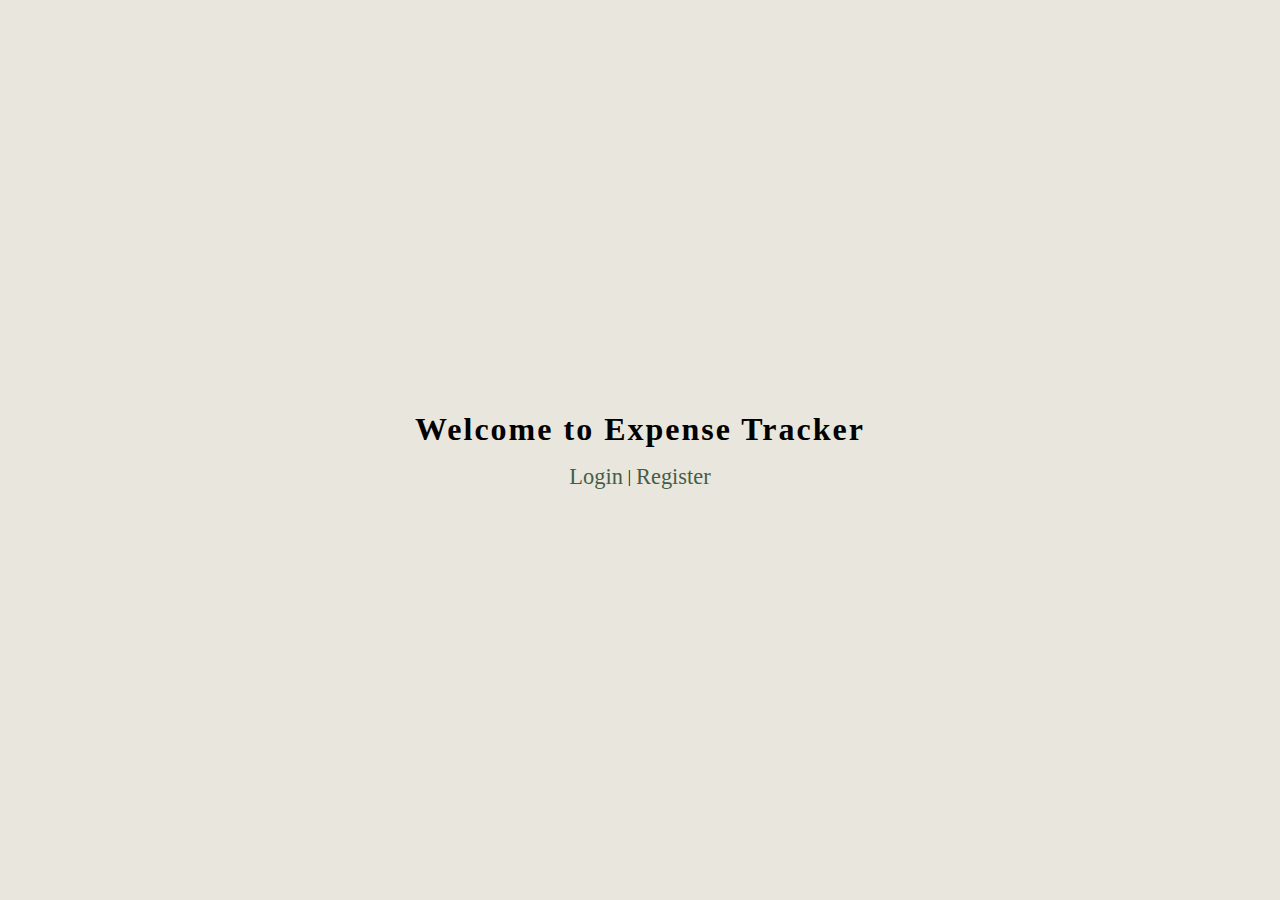
<file: expensetracker/src/main/resources/static/index.html>
<!DOCTYPE html>
<html lang="en">
<head>
    <meta charset="UTF-8">
    <meta name="viewport" content="width=device-width, initial-scale=1.0">
    <title>Expense Tracker</title>
    <link rel="stylesheet" href="css/index.css">
</head>
<body>
    <div class="container">
        <h1>Welcome to Expense Tracker</h1>
		<div class="links">
        <a href="login.html">Login</a> | <a href="register.html">Register</a>
		</div>
    </div>
</body>
</html>
</file>
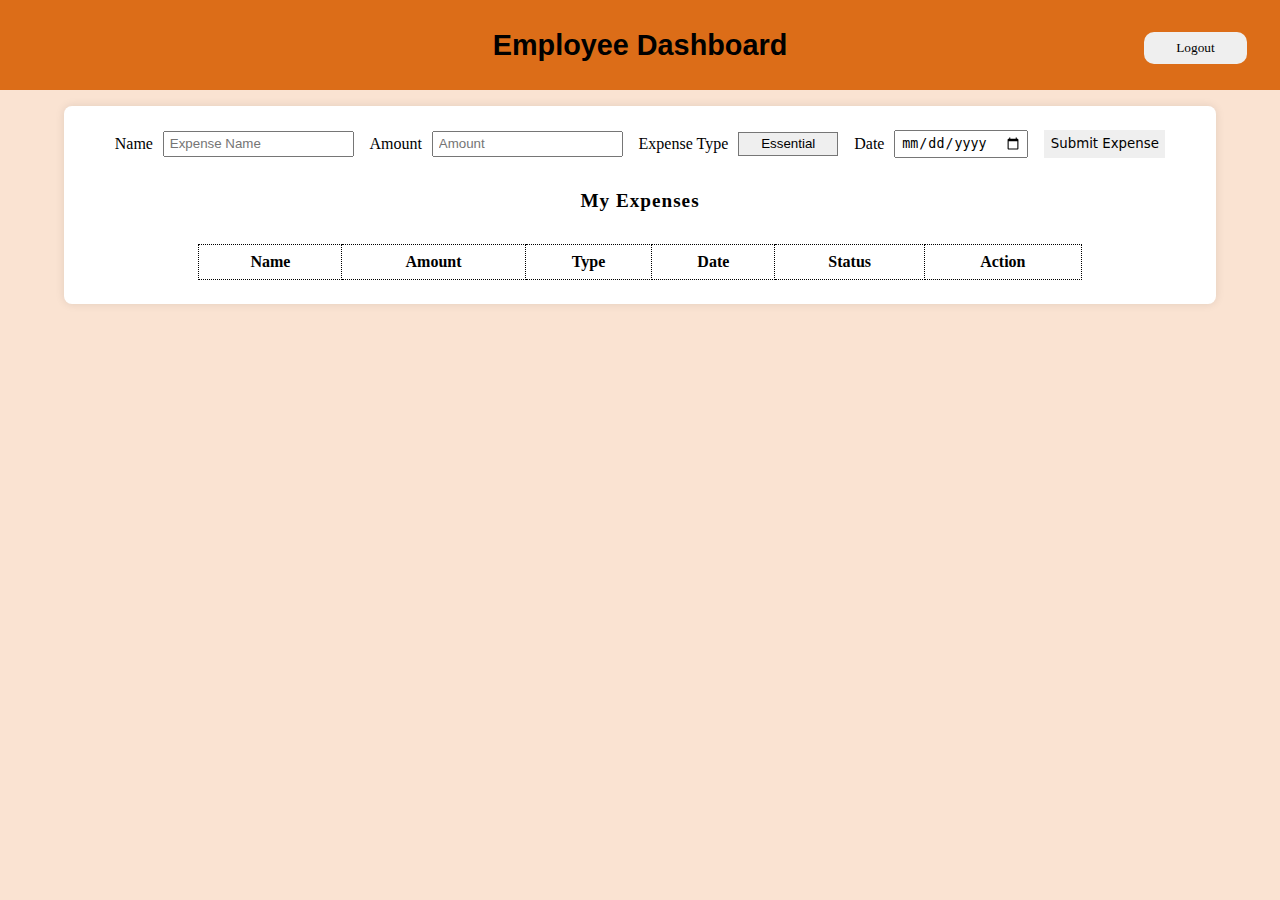
<file: expensetracker/src/main/resources/static/dashboard-employee.html>
<!DOCTYPE html>
<html lang="en">
<head>
    <meta charset="UTF-8">
    <meta name="viewport" content="width=device-width, initial-scale=1.0">
    <title>Employee Dashboard</title>
    <link rel="stylesheet" href="css/employee.css">
</head>
<body>
  <header>

        <h2>Employee Dashboard</h2>
      <button onclick="logout()" class="logoutbtn">Logout</button>

      </header>
    <div class="container">
        <form id="addExpenseForm">
          <div class="form-group">
          <label for="expenseName">Name</label>
            <input type="text" id="expenseName" placeholder="Expense Name" required>
          </div>
          <div class="form-group">
          <label for="amount">Amount</label>
            <input type="number" id="amount" placeholder="Amount" required>
          </div>
          <div class="form-group">
          <label for="expenseType">Expense Type</label>
            <select id="expenseType">
                <option value="ESSENTIAL">Essential</option>
                <option value="DISCRETIONARY">Discretionary</option>
                <option value="HYBRID">Hybrid</option>
            </select>
          </div>
          <div class="form-group">
          <label for="expenseDate">Date</label>
            <input type="date" id="expenseDate" required>
          </div>
            <button type="submit" class="submitbtn">Submit Expense</button>
        </form>
        <h3>My Expenses</h3>
        <table id="expenseTable">
            <thead>
                <tr>
                    <th>Name</th>
                    <th>Amount</th>
                    <th>Type</th>
                    <th>Date</th>
                    <th>Status</th>
                    <th>Action</th>
                </tr>
            </thead>
            <tbody></tbody>
        </table>

    </div>
    <script src="js/employee.js"></script>
</body>
</html>
</file>
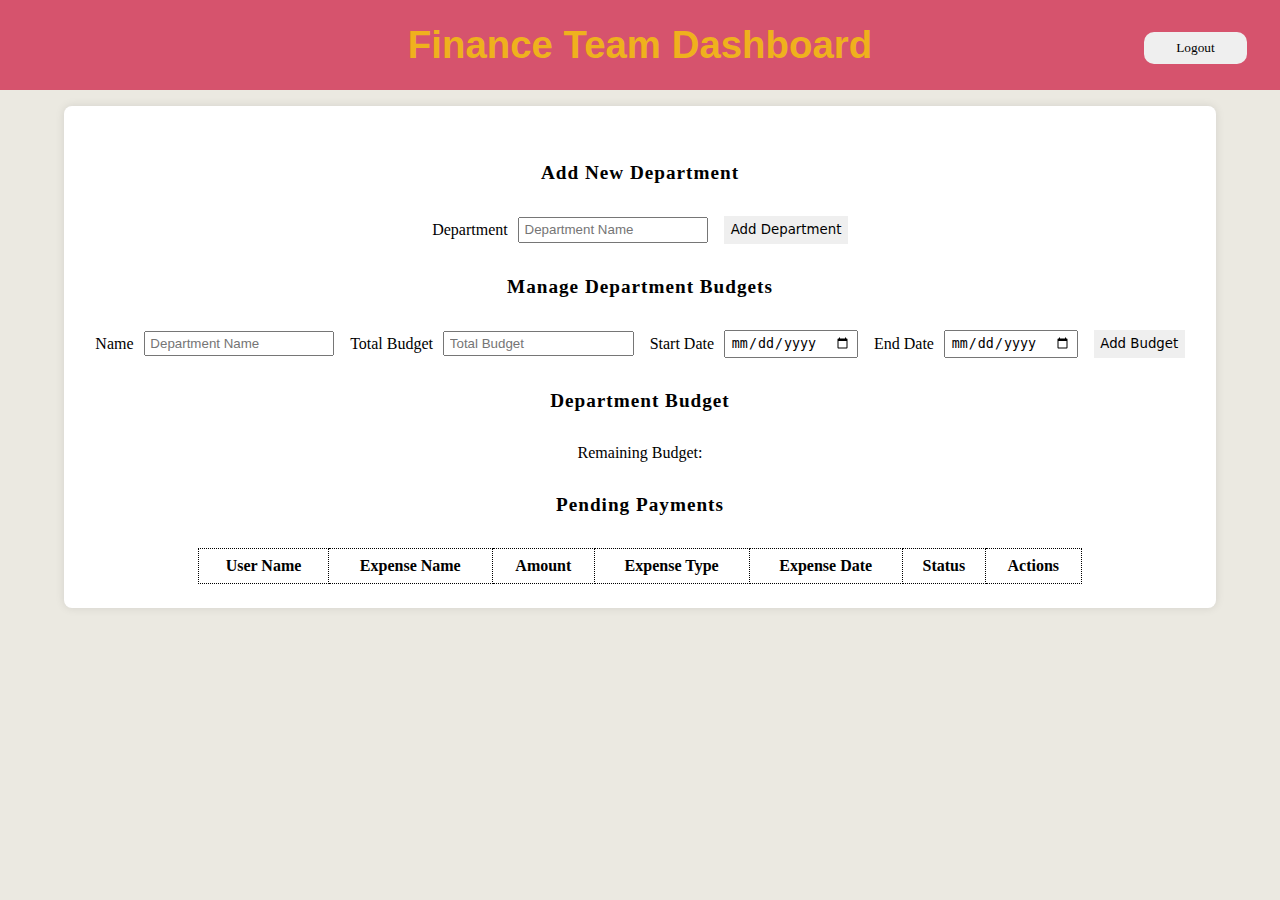
<file: expensetracker/src/main/resources/static/dashboard-finance.html>
<!DOCTYPE html>
<html lang="en">
<head>
    <meta charset="UTF-8">
    <meta name="viewport" content="width=device-width, initial-scale=1.0">
    <title>Finance Dashboard</title>
    <link rel="stylesheet" href="css/finance.css">
</head>
<body>
    <header>
        <h1>Finance Team Dashboard</h1>
      <button onclick="logout()" class="logoutbtn">Logout</button>
  </header>

  <div class="container">
		<h2>Add New Department</h2>
        <form id="addDepartmentForm">
              <div class="form-group">
          <label for="departmentName">Department</label>
            <input type="text" id="departmentName" placeholder="Department Name" required>
          </div>

            <button class="submitbtn" type="submit">Add Department</button>
        </form>
        <h2>Manage Department Budgets</h2>
        <form id="addBudgetForm">
              <div class="form-group">
                    <label for="departmentName">Name</label>
                <input type="text" id="departmentName" placeholder="Department Name" required></div>
              <div class="form-group">

                    <label for="totalBudget">Total Budget</label>
                <input type="number" id="totalBudget" placeholder="Total Budget" required></div>
              <div class="form-group">

                    <label for="startDate">Start Date</label>
                <input type="date" id="startDate" required></div>
              <div class="form-group">

                    <label for="endDate">End Date</label>
                <input type="date" id="endDate" required></div>
            <button type="submit" class="submitbtn">Add Budget</button>
        </form>
		<h2>Department Budget</h2>
       <p class="remainingBudget">Remaining Budget: <span id="remainingBudget"></span></p>
        <h2>Pending Payments</h2>
        <table id="pendingPayments">
            <thead>
                <tr>
                    <th>User Name</th>
                    <th>Expense Name</th>
                    <th>Amount</th>
                    <th>Expense Type</th>
                    <th>Expense Date</th>
                    <th>Status</th>
                    <th>Actions</th>
                </tr>
            </thead>
            <tbody></tbody>
        </table>

    </div>
    <script src="js/finance.js"></script>
</body>
</html>
</file>
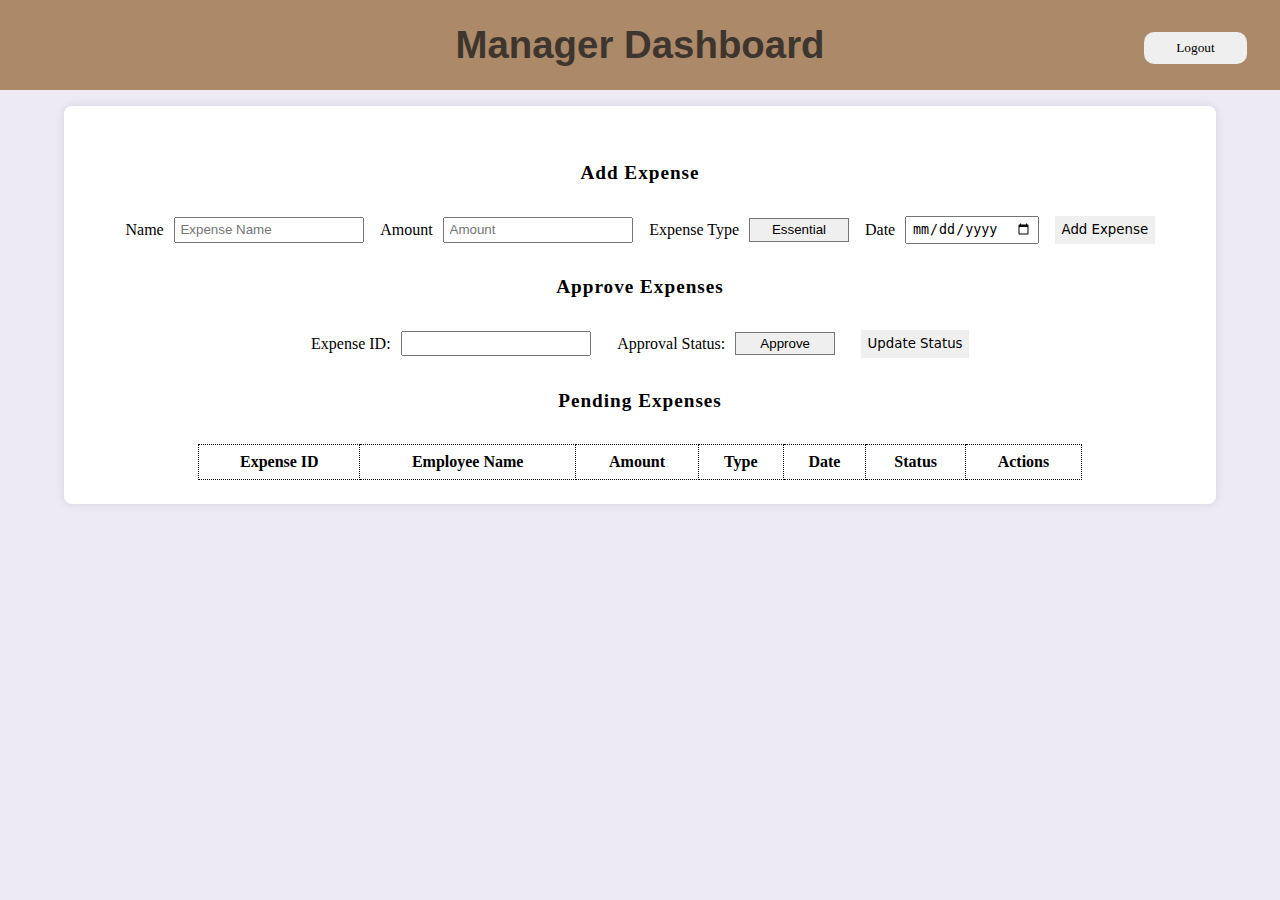
<file: expensetracker/src/main/resources/static/dashboard-manager.html>
<!DOCTYPE html>
<html lang="en">
<head>
    <meta charset="UTF-8">
    <meta name="viewport" content="width=device-width, initial-scale=1.0">
    <title>Manager Dashboard</title>
	<link rel="stylesheet" href="css/manager.css">
    <script src="js/manager.js" defer></script>
</head>
<body>
<header>
    <h1>Manager Dashboard</h1>
  	<button onclick="logout()" class="logoutbtn">Logout</button>
  </header>
  <div class="container">
    <h2>Add Expense</h2>
	<form id="addManagerExpenseForm">
    <div class="form-group">
    <label for="managerExpenseName">Name</label>
		<input type="text" id="managerExpenseName" placeholder="Expense Name" required>
    </div>
    <div class="form-group">
    <label for="managerAmount">Amount</label>
		<input type="number" id="managerAmount" placeholder="Amount" required>
    </div>
    <div class="form-group">
    <label for="managerExpenseType">Expense Type</label>
		<select id="managerExpenseType">
			<option value="ESSENTIAL">Essential</option>
			<option value="DISCRETIONARY">Discretionary</option>
			<option value="HYBRID">Hybrid</option>
		</select>
    </div>
    <div class="form-group">
    <label for="managerExpenseDate">Date</label>
		<input type="date" id="managerExpenseDate" required>
    </div>
		<button type="submit" class="submitbtn">Add Expense</button>
	</form>

    <h2>Approve Expenses</h2>
    <form id="approveExpenseForm">
      <div class="form-group">
        <label for="expenseId">Expense ID:</label>
        <input type="number" id="expenseId" required><br>
      </div>
      <div class="form-group">
        <label for="approvalStatus">Approval Status:</label>
        <select id="approvalStatus">
            <option value="APPROVED">Approve</option>
            <option value="REJECTED">Reject</option>
        </select><br>
      </div>

        <button type="submit" class="submitbtn">Update Status</button>
    </form>

    <h2>Pending Expenses</h2>
    <table id="pendingExpensesTable">
        <thead>
            <tr>
                <th>Expense ID</th>
                <th>Employee Name</th>
                <th>Amount</th>
                <th>Type</th>
                <th>Date</th>
                <th>Status</th>
                <th>Actions</th>
            </tr>
        </thead>
        <tbody>
        </tbody>
    </table>
  </div>
</body>
</html>
</file>
<file: expensetracker/src/main/resources/static/css/index.css>
*{
	padding:0;
	margin:0;
	box-sizing:border-box;
  }
  body{
		width:100vw;
	  height:100vh;
	  display:flex;
	  align-items:center;
	  justify-content:center;
	  background-color: #E9E6DD;
  }
  h1{
	font-family: cursive;
	letter-spacing:2px;
  }
  .links{

	display:flex;
	justify-content:center;
	align-items:center;
	margin-top:1rem;
	gap:5px;
	font-family:verdana;
  }
  a{
	cursor:pointer;
	text-decoration:none;
	color:#445D48;
	font-size:1.4rem;
	transition: all .3s ease-in-out;
  }
  a:hover{
	color: rgba(255, 4, 4, 0.694);
  }

  /* media queries*/
  @media (max-width: 768px) {
	body {
	  flex-direction: column;
	  text-align: center;
	  padding: 1rem;
	}
	.links {
	  flex-direction: column;
	  gap: 10px;
	}
	a {
	  font-size: 1.2rem;
	}
  }

  @media (max-width: 480px) {
	h1 {
	  font-size: 1.5rem;
	}
	a {
	  font-size: 1rem;
	}
  }
</file>
<file: expensetracker/src/main/resources/static/css/employee.css>
*{
	padding:0;
	margin:0;
	box-sizing: border-box;
  }
  body{
	width:100vw;
	height:100vh;
	background-color: #fae3d2;
  }
  header{
	background-color:#DC6D18;
	display:flex;
	justify-content:center;
	align-items:center;
	flex-direction:row;
	font-size:1.2rem;
	height:90px;
	position:relative;
	font-family: "Gill Sans", sans-serif;
  }
  .logoutbtn{
	position:absolute;
	right:2.5em;
	top:2rem;
	padding: .5rem 2rem;
	font-family:verdana;
	border:none;
	border-radius:10px;
	transition: all .3s ease-in-out;
	outline: none;
  }
  .logoutbtn:hover{
	background-color: black;
	color:orange;
	cursor:pointer;
  }
  .container{
	 width: 90%;
	  margin: 1rem auto;
	  background: white;
	  padding: 1.5rem;
	height:auto;
	  border-radius: 8px;
	  box-shadow: 0 0 10px rgba(0, 0, 0, 0.1);
  }
  form{
	display:flex;
	justify-content:center;
  }
  .form-group{
	  display:flex;
	align-items:center;
	gap:10px;
  }
  input,select{
	outline: 0;
	margin-right:1rem;
	padding:.2rem .3rem;
  }
  select {
	width:100px;
	appearance: none;
	outline: 0;
	cursor: pointer;
	text-align:center;
  }
  .submitbtn{
	border:none;
	padding:.4rem .4rem;
	font-family:system-ui;
	cursor:pointer;
	transition: all .3s;
  }
  .submitbtn:hover{
	color:white;
	background-color:gray;
  }
  h3{
	text-align:center;
	margin:2rem;
	letter-spacing:1px;
	font-size:1.2rem;
  }
  table {
	  width: 80%;
	  margin: auto;
	  border-collapse: collapse;
  }

  th, td {
	  border: 1px dotted black;
	  padding: .5rem;
  }
</file>
<file: expensetracker/src/main/resources/static/css/finance.css>
*{
	padding:0;
	margin:0;
	box-sizing: border-box;
  }
  body{
	width:100vw;
	height:100vh;
	background-color: #EBE9E1;
  }
  header{
	background-color:#D6536D;
	display:flex;
	justify-content:center;
	align-items:center;
	flex-direction:row;
	font-size:1.2rem;
	height:90px;
	position:relative;
    color:#EFB11D;
	font-family: "Gill Sans", sans-serif;
  }

  .logoutbtn{
	position:absolute;
	right:2.5em;
	top:2rem;
	padding: .5rem 2rem;
	font-family:verdana;
	border:none;
	border-radius:10px;
	transition: all .3s ease-in-out;
	outline: none;
  }
  .logoutbtn:hover{
	background-color: black;
	color:orange;
	cursor:pointer;
  }
  .container{
	 width: 90%;
	  margin: 1rem auto;
	  background-color: white;
	  padding: 1.5rem;
	height:auto;
	  border-radius: 8px;
	  box-shadow: 0 0 10px rgba(0, 0, 0, 0.1);
  }
  form{
	display:flex;
	justify-content:center;
  }
  .form-group{
	  display:flex;
	align-items:center;
	gap:10px;
  }
  input,select{
	outline: 0;
	margin-right:1rem;
	padding:.2rem .3rem;
  }
  select {
	width:100px;
	appearance: none;
	outline: 0;
	cursor: pointer;
	text-align:center;
  }
  .submitbtn{
	border:none;
	padding:.4rem .4rem;
	font-family:system-ui;
	cursor:pointer;
	transition: all .3s;
  }
  .submitbtn:hover{
	color:white;
	background-color:gray;
  }
.remainingBudget{
  text-align: center;
}
  h2{
	text-align:center;
	margin:2rem;
	letter-spacing:1px;
	font-size:1.2rem;
  }
  table {
	  width: 80%;
	  margin: auto;
	  border-collapse: collapse;
  }

  th, td {
	  border: 1px dotted black;
	  padding: .5rem;
  }

/*Media query*/
@media (max-width: 1024px) {
	header {
	  font-size: 1rem;
	  height: 80px;
	}
	.logoutbtn {
	  top: 1.5rem;
	  right: 1.5rem;
	}
	.container {
	  width: 95%;
	}
	.form-group {
	  flex-direction: column;
	  gap: 15px;
	}
	input, select {
	  width: 100%;
	}
	.submitbtn {
	  width: 50%;
	}
	table {
	  width: 90%;
	}
  }

  @media (max-width: 768px) {
	header {
	  font-size: 0.9rem;
	  height: 70px;
	}
	.logoutbtn {
	  top: 1rem;
	  right: 1rem;
	}
	.container {
	  width: 95%;
	  padding: 1rem;
	}
	.form-group {
	  flex-direction: column;
	  gap: 20px;
	}
	input, select {
	  width: 100%;
	}
	.submitbtn {
	  width: 60%;
	}
	table {
	  width: 100%;
	}
  }

  @media (max-width: 480px) {
	header {
	  font-size: 0.8rem;
	  height: 60px;
	}
	.logoutbtn {
	  top: 0.8rem;
	  right: 0.8rem;
	  padding: 0.3rem 1rem;
	}
	.container {
	  width: 95%;
	  padding: 1rem;
	}
	h2 {
	  font-size: 1rem;
	  margin: 1rem;
	}
	.form-group {
	  flex-direction: column;
	  gap: 15px;
	}
	input, select {
	  width: 100%;
	  padding: 0.5rem;
	}
	.submitbtn {
	  width: 70%;
	}
	table {
	  width: 100%;
	  font-size: 0.9rem;
	}
  }
</file>
<file: expensetracker/src/main/resources/static/css/manager.css>
*{
	padding:0;
	margin:0;
	box-sizing: border-box;
  }
  body{
	width:100vw;
	height:100vh;
	background-color: #EDEAF5;
  }
  header{
	background-color:#AC8968;
	display:flex;
	justify-content:center;
	align-items:center;
	flex-direction:row;
	font-size:1.2rem;
	height:90px;
	position:relative;
    color:#3E362E;
	font-family: "Gill Sans", sans-serif;
  }

  .logoutbtn{
	position:absolute;
	right:2.5em;
	top:2rem;
	padding: .5rem 2rem;
	font-family:verdana;
	border:none;
	border-radius:10px;
	transition: all .3s ease-in-out;
	outline: none;
  }
  .logoutbtn:hover{
	background-color: black;
	color:orange;
	cursor:pointer;
  }
  .container{
	 width: 90%;
	  margin: 1rem auto;
	  background-color: white;
	  padding: 1.5rem;
	height:auto;
	  border-radius: 8px;
	  box-shadow: 0 0 10px rgba(0, 0, 0, 0.1);
  }
  form{
	display:flex;
	justify-content:center;
  }
  .form-group{
	  display:flex;
	align-items:center;
	gap:10px;
  }
  input,select{
	outline: 0;
	margin-right:1rem;
	padding:.2rem .3rem;
  }
  select {
	width:100px;
	appearance: none;
	outline: 0;
	cursor: pointer;
	text-align:center;
  }
  .submitbtn{
	border:none;
	padding:.4rem .4rem;
	font-family:system-ui;
	cursor:pointer;
	transition: all .3s;
  }
  .submitbtn:hover{
	color:white;
	background-color:gray;
  }
  h2{
	text-align:center;
	margin:2rem;
	letter-spacing:1px;
	font-size:1.2rem;
  }
  table {
	  width: 80%;
	  margin: auto;
	  border-collapse: collapse;
  }

  th, td {
	  border: 1px dotted black;
	  padding: .5rem;
  }

  /*Media Query*/
  @media (max-width: 1024px) {
	header {
	  font-size: 1rem;
	  height: 80px;
	}
	.logoutbtn {
	  top: 1.5rem;
	  right: 1.5rem;
	}
	.container {
	  width: 95%;
	}
	.form-group {
	  flex-direction: column;
	  gap: 15px;
	}
	input, select {
	  width: 100%;
	}
	.submitbtn {
	  width: 50%;
	}
	table {
	  width: 90%;
	}
  }

  @media (max-width: 768px) {
	header {
	  font-size: 0.9rem;
	  height: 70px;
	}
	.logoutbtn {
	  top: 1rem;
	  right: 1rem;
	}
	.container {
	  width: 95%;
	  padding: 1rem;
	}
	.form-group {
	  flex-direction: column;
	  gap: 20px;
	}
	input, select {
	  width: 100%;
	}
	.submitbtn {
	  width: 60%;
	}
	table {
	  width: 100%;
	}
  }

  @media (max-width: 480px) {
	header {
	  font-size: 0.8rem;
	  height: 60px;
	}
	.logoutbtn {
	  top: 0.8rem;
	  right: 0.8rem;
	  padding: 0.3rem 1rem;
	}
	.container {
	  width: 95%;
	  padding: 1rem;
	}
	h2 {
	  font-size: 1rem;
	  margin: 1rem;
	}
	.form-group {
	  flex-direction: column;
	  gap: 15px;
	}
	input, select {
	  width: 100%;
	  padding: 0.5rem;
	}
	.submitbtn {
	  width: 70%;
	}
	table {
	  width: 100%;
	  font-size: 0.9rem;
	}
  }
</file>
